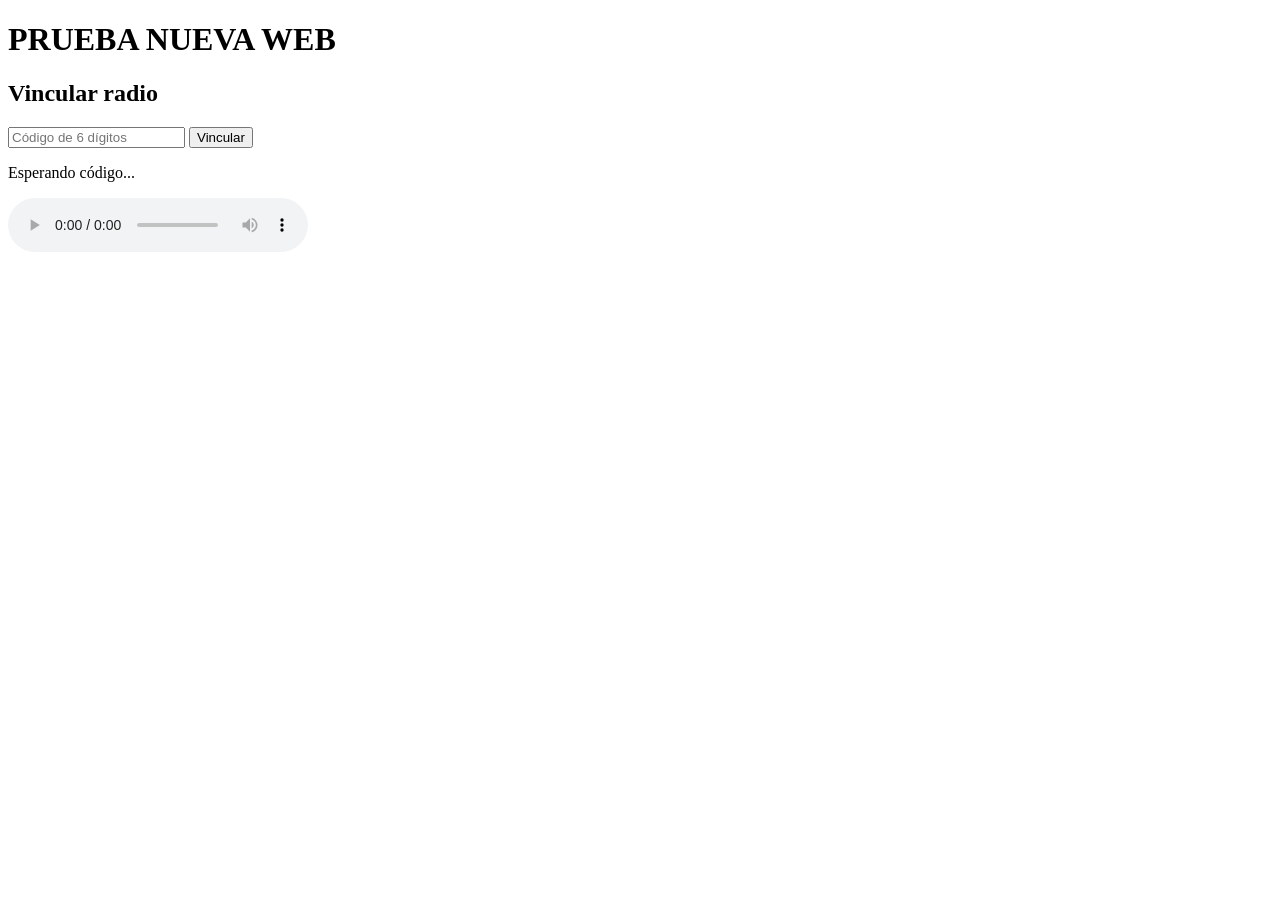
<file: index.html>
<!DOCTYPE html>
<html lang="es">
<head>
    <meta charset="UTF-8">
    <meta name="viewport" content="width=device-width, initial-scale=1.0">
    <title>BNX Radio</title>
</head>

<body>

    <h1>PRUEBA NUEVA WEB</h1>

    <h2>Vincular radio</h2>

    <input
        id="codigoRadio"
        type="text"
        inputmode="numeric"
        maxlength="6"
        placeholder="Código de 6 dígitos"
    >

    <button id="vincularButton">
        Vincular
    </button>

    <p id="estadoVinculacion">
        Esperando código...
    </p>

    <audio id="radio" controls></audio>

    <script src="script.js"></script>

</body>
</html>
</file>
